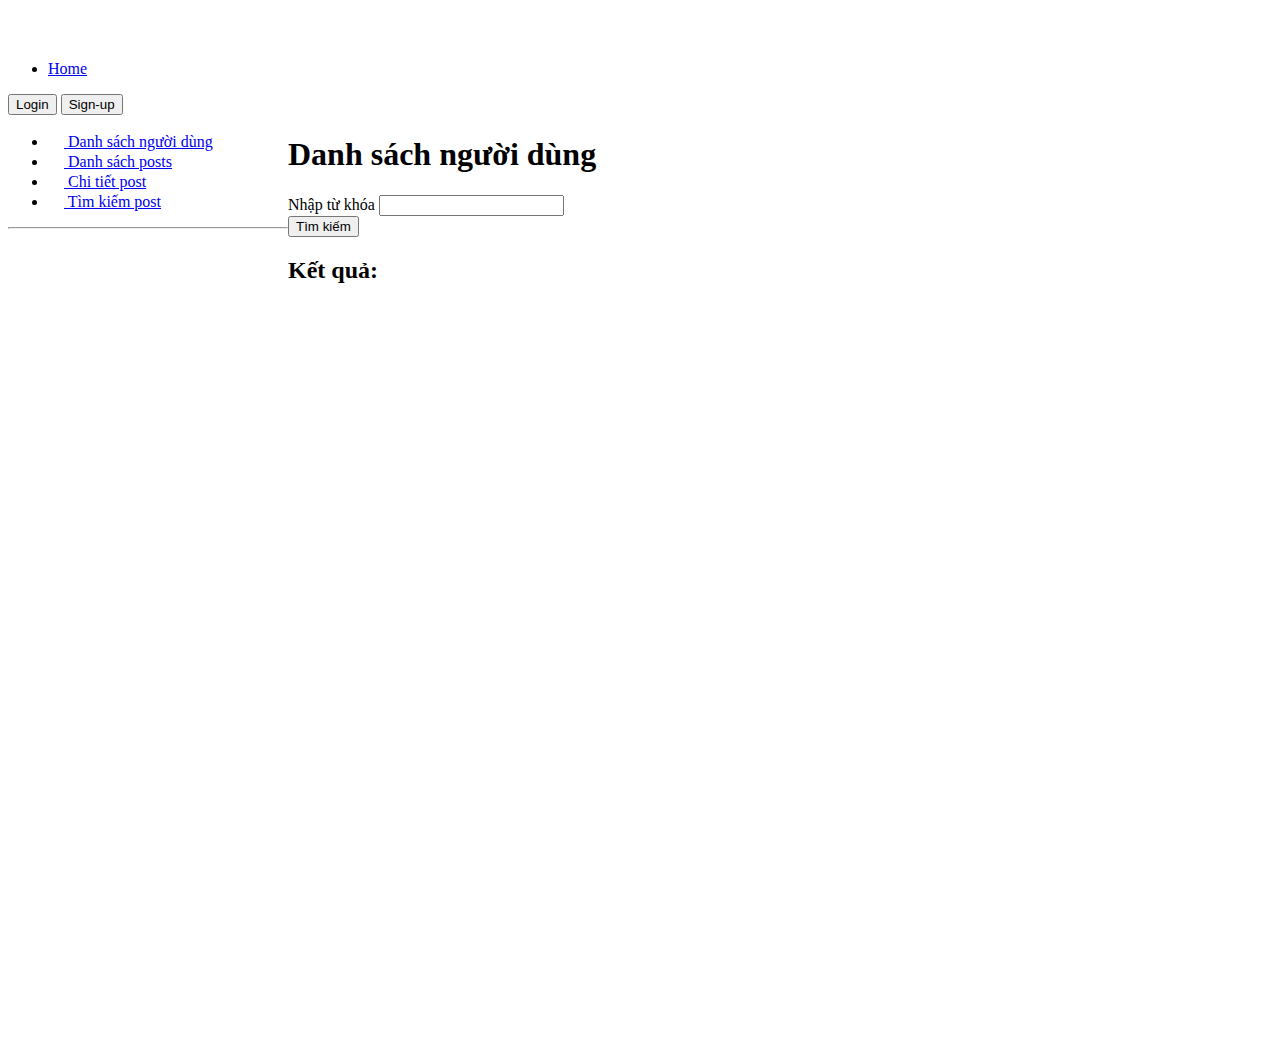
<file: index.html>
<!DOCTYPE html>
<html lang="en">
<head>
    <meta charset="UTF-8">
    <meta name="viewport" content="width=device-width, initial-scale=1.0">
    <title>Trang chủ</title>
    <link rel="stylesheet" href="./style.css">
    <link href="https://cdn.jsdelivr.net/npm/bootstrap@5.0.2/dist/css/bootstrap.min.css" rel="stylesheet" integrity="sha384-EVSTQN3/azprG1Anm3QDgpJLIm9Nao0Yz1ztcQTwFspd3yD65VohhpuuCOmLASjC" crossorigin="anonymous">
<script src="https://cdn.jsdelivr.net/npm/bootstrap@5.0.2/dist/js/bootstrap.bundle.min.js" integrity="sha384-MrcW6ZMFYlzcLA8Nl+NtUVF0sA7MsXsP1UyJoMp4YLEuNSfAP+JcXn/tWtIaxVXM" crossorigin="anonymous"></script>
    
</head>

<body>
    <header class="p-3 bg-dark text-white">
        <div class="container">
          <div class="d-flex flex-wrap align-items-center justify-content-center justify-content-lg-start">
            <a href="/" class="d-flex align-items-center mb-2 mb-lg-0 text-white text-decoration-none">
              <svg class="bi me-2" width="40" height="32" role="img" aria-label="Bootstrap"><use xlink:href="#bootstrap"/></svg>
            </a>
    
            <ul class="nav col-12 col-lg-auto me-lg-auto mb-2 justify-content-center mb-md-0">
              <li><a href="#" class="nav-link px-2 text-white">Home</a></li>
            </ul>
    
            <div class="text-end" id="auth">
              <button id="btnLogin" type="button" class="btn btn-outline-light me-2">Login</button>
              <button id="btnSignup" type="button" class="btn btn-warning">Sign-up</button>
            </div>
          </div>
        </div>
      </header>
    <div class="main-container">
    <div class="main-page">
    <div class="sidebar">
        <div class="d-flex flex-column flex-shrink-0 p-3 text-white bg-dark side-bar" style="width: 280px;">
            <ul class="nav nav-pills flex-column mb-auto">
              <li class="nav-item">
                <a href="#" class="nav-link text-white " aria-current="page" id="tab1">
                  <svg class="bi me-2" width="16" height="16"><use xlink:href="#home"/></svg>
                  Danh sách người dùng
                </a>
              </li>
              <li>
                <a href="#" class="nav-link text-white" id="tab2">
                  <svg class="bi me-2" width="16" height="16"><use xlink:href="#speedometer2"/></svg>
                  Danh sách posts
                </a>
              </li>
              <li>
                <a href="#" class="nav-link text-white" id="tab3">
                  <svg class="bi me-2" width="16" height="16"><use xlink:href="#table"/></svg>
                  Chi tiết post
                </a>
              </li>
              <li>
                <a href="#" class="nav-link text-white" id="tab4">
                  <svg class="bi me-2" width="16" height="16"><use xlink:href="#grid"/></svg>
                  Tìm kiếm post
                </a>
              </li>
            </ul>
            <hr>
          </div>
    </div>
    <div class="content" id="content">
        
        </div>
    </div>
    </div>
    <script type="module" src="./script.js" ></script>
    <script src="./auth/login.js"></script>
</body>
</html>
</file>
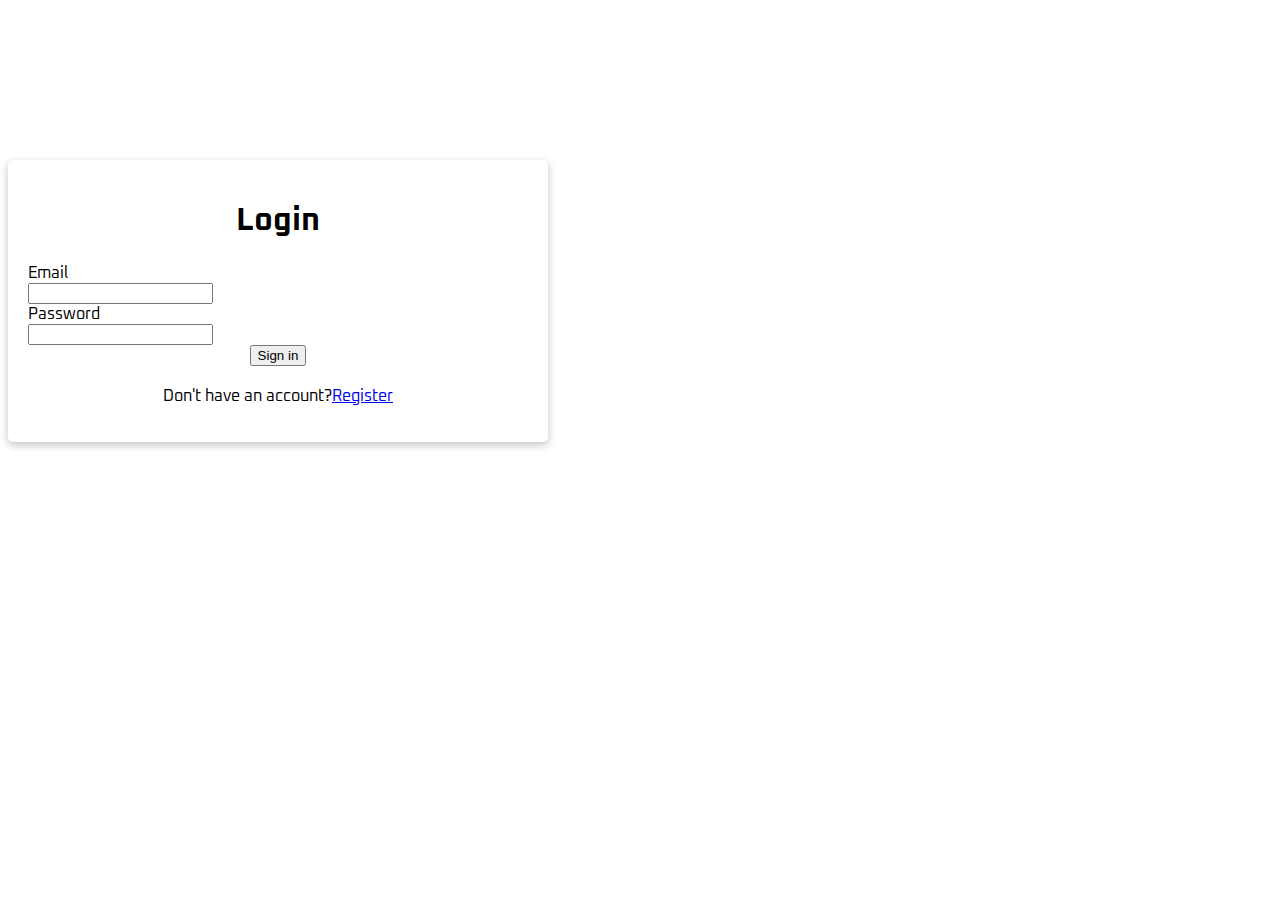
<file: auth/login.html>
<!DOCTYPE html>
<html lang="en">
<head>
    <meta charset="UTF-8">
    <meta name="viewport" content="width=device-width, initial-scale=1.0">
    <title>Document</title>
    <link href="https://cdn.jsdelivr.net/npm/bootstrap@5.0.2/dist/css/bootstrap.min.css" rel="stylesheet" integrity="sha384-EVSTQN3/azprG1Anm3QDgpJLIm9Nao0Yz1ztcQTwFspd3yD65VohhpuuCOmLASjC" crossorigin="anonymous">
    <script src="https://cdn.jsdelivr.net/npm/bootstrap@5.0.2/dist/js/bootstrap.bundle.min.js" integrity="sha384-MrcW6ZMFYlzcLA8Nl+NtUVF0sA7MsXsP1UyJoMp4YLEuNSfAP+JcXn/tWtIaxVXM" crossorigin="anonymous"></script>
    <link rel="preconnect" href="https://fonts.googleapis.com">
    <link rel="preconnect" href="https://fonts.gstatic.com" crossorigin>
    <link href="https://fonts.googleapis.com/css2?family=Oxanium:wght@200..800&family=Peralta&display=swap" rel="stylesheet">
<style>
    .container{
        max-width: 500px;
        box-shadow: rgba(0, 0, 0, 0.24) 0px 3px 8px;
        padding: 20px;
        margin-top: 160px;
        border-radius: 5px;
        
    }
   body{
    font-family: "Oxanium", sans-serif;
    font-optical-sizing: auto;
    
   }
   h1{
    text-align: center;
   }
   .button{
    display: flex;
    justify-content: center ;
   }
   p{
    text-align: center;
    margin-top: 20px;
   }
   #loginMessage{
    margin-top: 12px;
    text-align: center;
   }
</style>
</head>
<body>
    <div class="container">
        <form id="loginForm">
            <h1>Login</h1>
            <div class="row mb-3">
              <label for="email" class="col-sm-2 col-form-label">Email</label>
              <div class="col-sm-10">
                <input type="email" class="form-control" id="email">
              </div>
            </div>
            <div class="row mb-3">
              <label for="password" class="col-sm-2 col-form-label">Password</label>
              <div class="col-sm-10">
                <input type="password" class="form-control" id="password">
              </div>
            </div>
            <div class="button">
                <button type="submit" class="btn btn-primary">Sign in</button>
            </div>
            <div id="loginMessage"></div>
           
                <p>Don't have an account?<a href="./register.html">Register</a></p>
                
      
            
</form>
    </div>
<script src ='./login.js'></script>
  
</body>
</html>
</file>
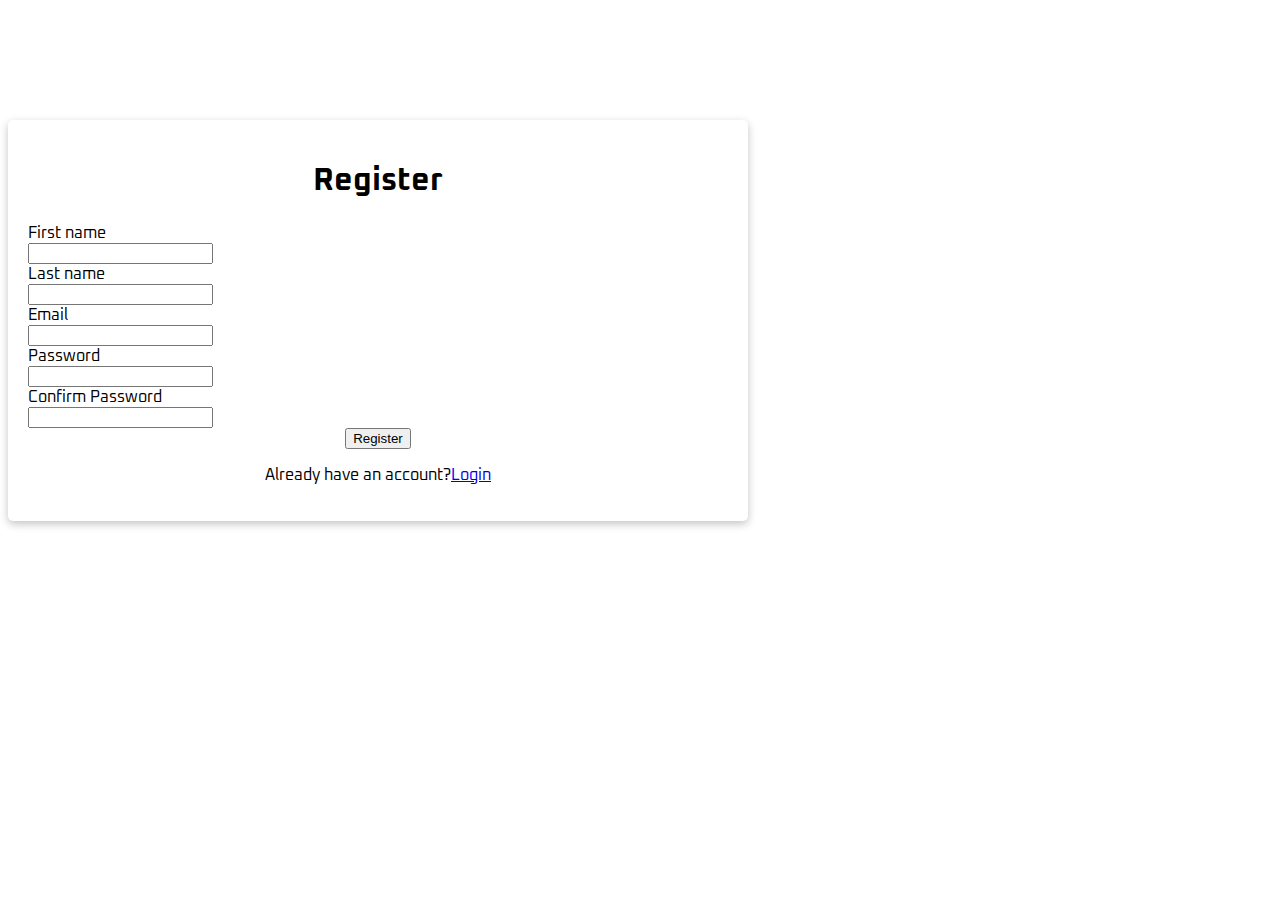
<file: auth/register.html>
<!DOCTYPE html>
<html lang="en">
<head>
    <meta charset="UTF-8">
    <meta name="viewport" content="width=device-width, initial-scale=1.0">
    <title>Document</title>
    <link href="https://cdn.jsdelivr.net/npm/bootstrap@5.0.2/dist/css/bootstrap.min.css" rel="stylesheet" integrity="sha384-EVSTQN3/azprG1Anm3QDgpJLIm9Nao0Yz1ztcQTwFspd3yD65VohhpuuCOmLASjC" crossorigin="anonymous">
    <script src="https://cdn.jsdelivr.net/npm/bootstrap@5.0.2/dist/js/bootstrap.bundle.min.js" integrity="sha384-MrcW6ZMFYlzcLA8Nl+NtUVF0sA7MsXsP1UyJoMp4YLEuNSfAP+JcXn/tWtIaxVXM" crossorigin="anonymous"></script>
    <link rel="preconnect" href="https://fonts.googleapis.com">
    <link rel="preconnect" href="https://fonts.gstatic.com" crossorigin>
    <link href="https://fonts.googleapis.com/css2?family=Oxanium:wght@200..800&family=Peralta&display=swap" rel="stylesheet">
<style>
    .container{
        max-width: 700px;
        box-shadow: rgba(0, 0, 0, 0.24) 0px 3px 8px;
        padding: 20px;
        margin-top: 120px;
        border-radius: 5px;
        
    }
   body{
    font-family: "Oxanium", sans-serif;
    font-optical-sizing: auto;
    
   }
   h1{
    text-align: center;
   }
   .button{
    display: flex;
    justify-content: center ;
   }
  p{
   text-align: center;
    margin-top: 16px;
   }
</style>
</head>
<body>
    <div class="container">
        <form id="registerForm">
            <h1>Register</h1>
            <div class="row mb-3">
              <label for="first_name" class="col-sm-2 col-form-label">First name</label>
              <div class="col-sm-10">
                <input type="text" class="form-control" id="first_name">
              </div>
              </div>
              <div class="row mb-3">
              <label for="last_name" class="col-sm-2 col-form-label">Last name</label>
              <div class="col-sm-10">
                <input type="text" class="form-control" id="last_name">
              </div>
              </div>
              <div class="row mb-3">
              <label for="email" class="col-sm-2 col-form-label">Email</label>
              <div class="col-sm-10">
                <input type="email" class="form-control" id="email">
              </div>
            </div>
            <div class="row mb-3">
              <label for="password" class="col-sm-2 col-form-label">Password</label>
              <div class="col-sm-10">
                <input type="password" class="form-control" id="password" >
              </div>
            </div>
            <div class="row mb-3">
              <label for="confirm_password" class="col-sm-2 col-form-label">Confirm Password</label>
              <div class="col-sm-10">
                <input type="password" class="form-control" id="confirm_password">
              </div>
            </div>
            <div id="registerMessage"></div>
            <div class="button">
                <button type="submit" class="btn btn-primary">Register</button>
            </div>
            
                <p>Already have an account?<a href="./login.html">Login</a></p>
                
            
            
</form>
    </div>


    <script type="module" src="./users.js"></script>
    
    <script type="module">
      import {users} from "./users.js"
      console.log(users);
      localStorage.setItem("users", JSON.stringify(users));
      document.getElementById('registerForm')?.addEventListener('submit', function(event){
        event.preventDefault();
        const first_name = document.getElementById('first_name').value;
        const last_name = document.getElementById('last_name').value;
        const email = document.getElementById('email').value;
        const password = document.getElementById('password').value;
        const confirmPassword = document.getElementById('confirm_password').value;

        const messageDiv = document.getElementById('registerMessage');
        messageDiv.textContent='';
         
      
      if (!first_name || !last_name || !email || !password) {
        messageDiv.textContent = "Hãy nhập đầy đủ thông tin";
        return;
    }
    if(password != confirmPassword){
      messageDiv.textContent = "Confirm Password không khớp";
      return;
    }

    const existingUser = users.find(u => u.email === email);

    if (existingUser) {
        messageDiv.textContent = "Email này đã có tài khoản";
    }
     else {
        const newUser = {
            id: users.length + 1,
            first_name,
            last_name,
            email,
            password,
        };
        
        users.push(newUser);
        alert("Đăng ký thành công");
        console.log(users)
        localStorage.setItem('users', JSON.stringify(users));
        window.location.href = './login.html';
    }
  });
  
  </script>
</body>
</html>
</file>
<file: style.css>
.main-page{
    display: flex;
}
.side-bar{
    height:100vb;
}
</file>
